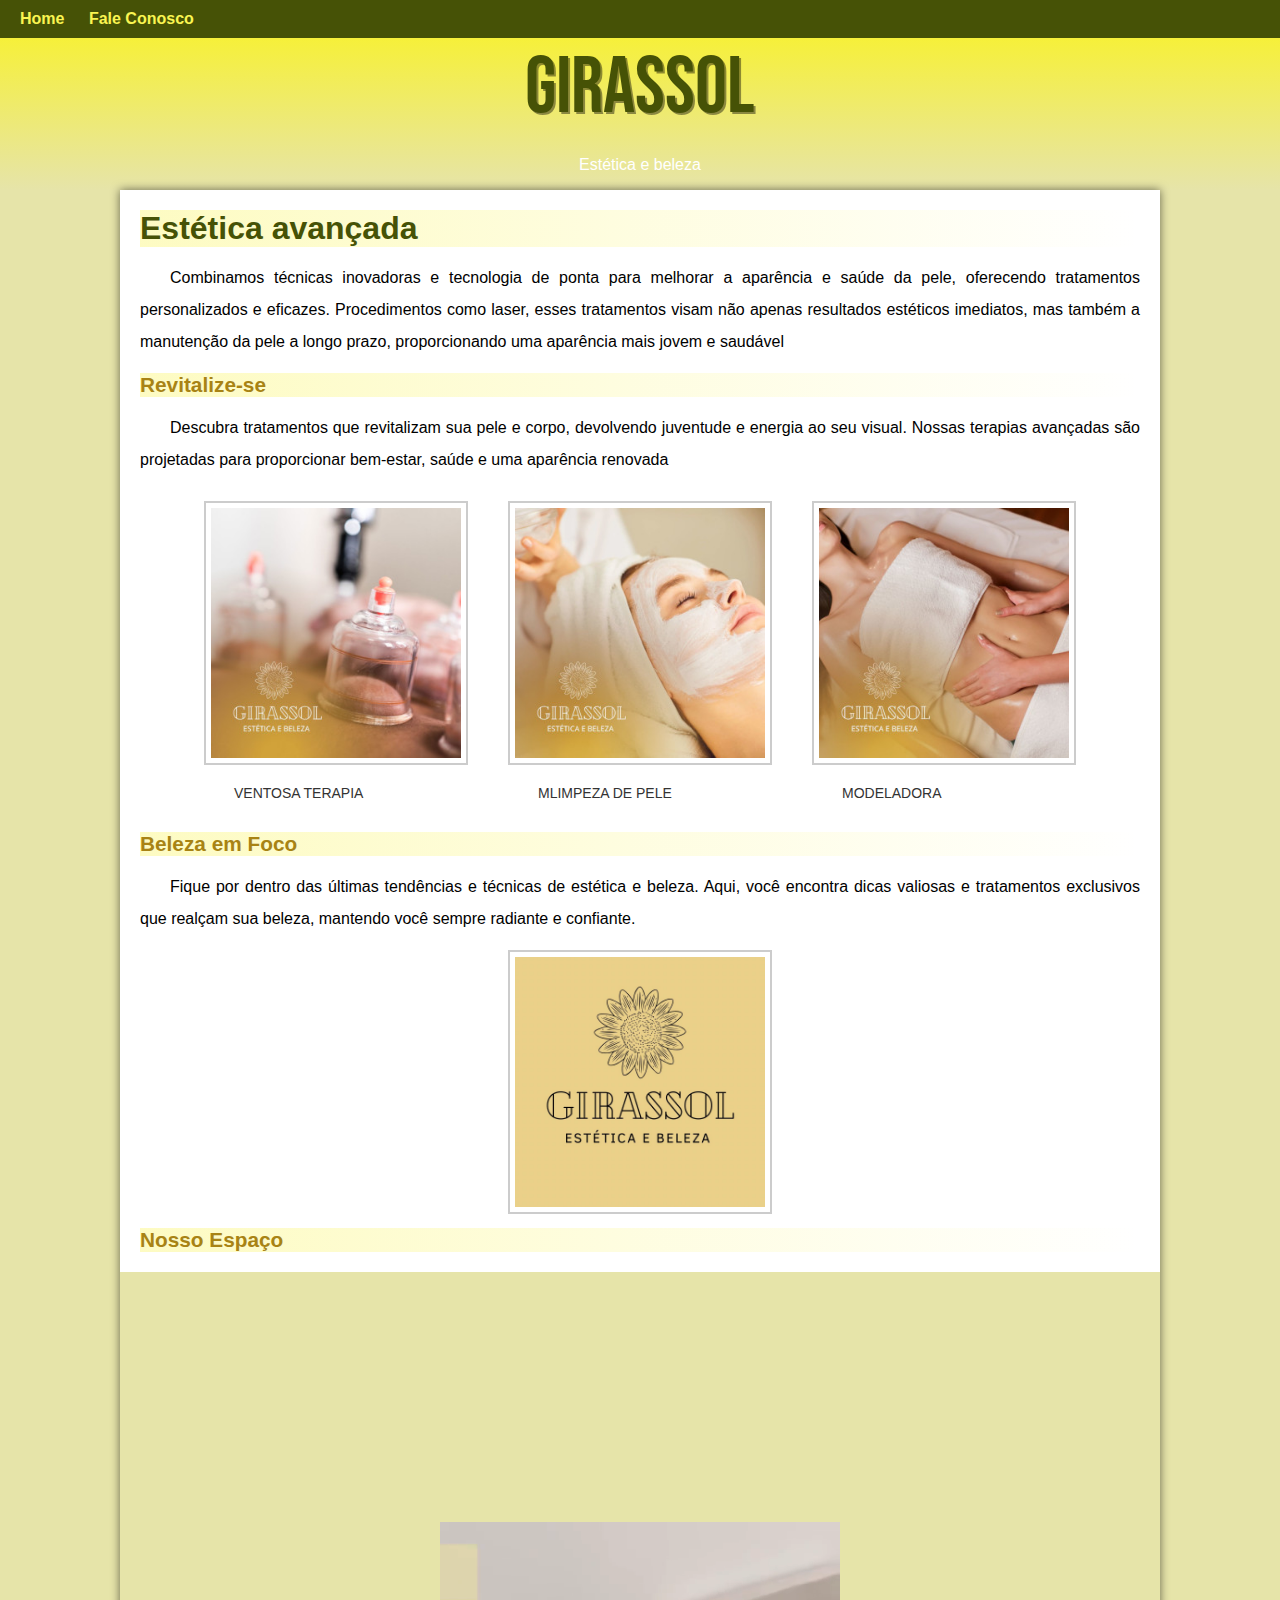
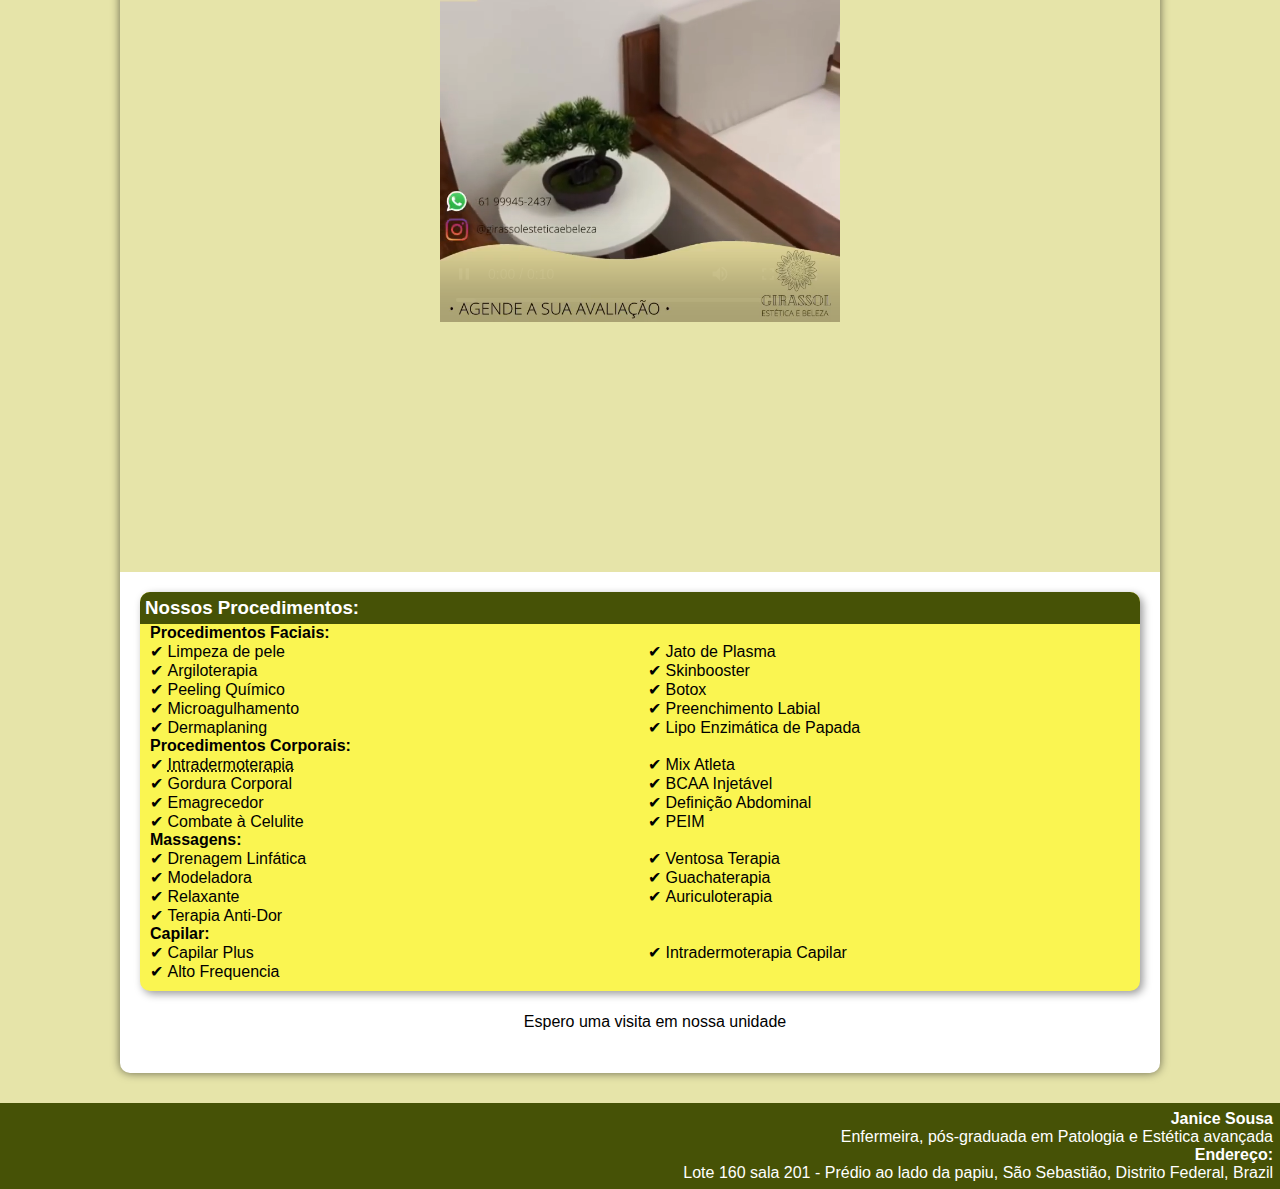
<file: index.html>
<!DOCTYPE html>
<html lang="pt-br">
<head>
    <meta charset="UTF-8">
    <meta name="viewport" content="width=device-width, initial-scale=1.0">
    <title>Girassol</title>
    <link rel="shortcut icon" href="img/favicon-32x32.png" type="image/x-icon">
    <link rel="stylesheet" href="estilo/style.css">

</head>
<body>
    <header>
        <h1>Girassol </h1>
        <p>Estética e beleza</p>        
    </header>
    <nav>
        <a href="#">Home</a>
        <a href="https://whats.link/girassolesteticaebelezaa">Fale Conosco</a>
    </nav>
    <main>
        <article>
            <h1>Estética avançada</h1>

            <p>Combinamos técnicas inovadoras e tecnologia de ponta para melhorar a aparência e saúde da pele, oferecendo tratamentos personalizados e eficazes. Procedimentos como laser, esses tratamentos visam não apenas resultados estéticos imediatos, mas também a manutenção da pele a longo prazo, proporcionando uma aparência mais jovem e saudável</p>

            <h2>Revitalize-se</h2>

            <p> Descubra tratamentos que revitalizam sua pele e corpo, devolvendo juventude e energia ao seu visual. Nossas terapias avançadas são projetadas para proporcionar bem-estar, saúde e uma aparência renovada</p>

            <div class="img-cnt">
                <div class="image-item">
                    <img src="img/girap.jpeg" alt="Imagem 1">
                    <p class="caption">VENTOSA TERAPIA</p>
                </div>
                <div class="image-item">
                    <img src="img/rostop.jpeg" alt="Imagem 2">
                    <p class="caption">MLIMPEZA DE PELE</p>
                </div>
                <div class="image-item">
                    <img src="img/massagemp.jpeg" alt="Imagem 3">
                    <p class="caption">MODELADORA</p>
                </div>
            </div>


            <h2>Beleza em Foco</h2>

            <p>Fique por dentro das últimas tendências e técnicas de estética e beleza. Aqui, você encontra dicas valiosas e tratamentos exclusivos que realçam sua beleza, mantendo você sempre radiante e confiante.</p>

            <div class="image-item">
                <img src="img/girasol-123.jpg" alt="#" >
            </div>

            <h2>Nosso Espaço</h2>
            <div class="video">
                <iframe width="400" height="400" src="video/clinica.mp4" title="video player" frameborder="0" allow="accelerometer; autoplay; clipboard-write; encrypted-media; gyroscope; picture-in-picture; web-share" referrerpolicy="strict-origin-when-cross-origin" allowfullscreen></iframe>
            </div>
            
            <aside>
                <h3>Nossos Procedimentos:</h3>

                <h4>Procedimentos Faciais:</h4>
                <ul>
                    <li>Limpeza de pele</li>
                    <li>Argiloterapia</li>
                    <li>Peeling Químico</li>
                    <li>Microagulhamento</li>
                    <li>Dermaplaning</li>
                    <li>Jato de Plasma</li>
                    <li>Skinbooster</li>
                    <li>Botox</li>
                    <li>Preenchimento Labial</li>
                    <li>Lipo Enzimática de Papada</li>
                </ul>
            
                <h4>Procedimentos Corporais:</h4>
                <ul>
                    <li><abbr title="Gordura Localizada">Intradermoterapia</abbr></li>
                    <li>Gordura Corporal</li>
                    <li>Emagrecedor</li>
                    <li>Combate à Celulite</li>
                    <li>Mix Atleta</li>
                    <li>BCAA Injetável</li>
                    <li>Definição Abdominal</li>
                    <li>PEIM</li>
                </ul>
                <h4>Massagens:</h4>
                <ul>
                    <li>Drenagem Linfática</li>
                    <li>Modeladora</li>
                    <li>Relaxante</li>
                    <li>Terapia Anti-Dor</li>
                    <li>Ventosa Terapia</li>
                    <li>Guachaterapia</li>
                    <li>Auriculoterapia</li>
                </ul>
                <h4>Capilar:</h4>
                <ul>
                    <li>Capilar Plus</li>
                    <li>Alto Frequencia</li>
                    <li>Intradermoterapia Capilar</li>
                </ul>
                
            </aside>

            <p style="text-align: center;">Espero uma visita em nossa unidade</p>         
        </article>
    </main>
    <footer>
        <h4>Janice Sousa</h4>
        <p>Enfermeira, pós-graduada em Patologia e Estética avançada </p>
        <h4>Endereço:</h4>
        <p>Lote 160 sala 201 - Prédio ao lado da papiu, São Sebastião, Distrito Federal, Brazil</p>
            
    </footer>
</body>
</html>
</file>
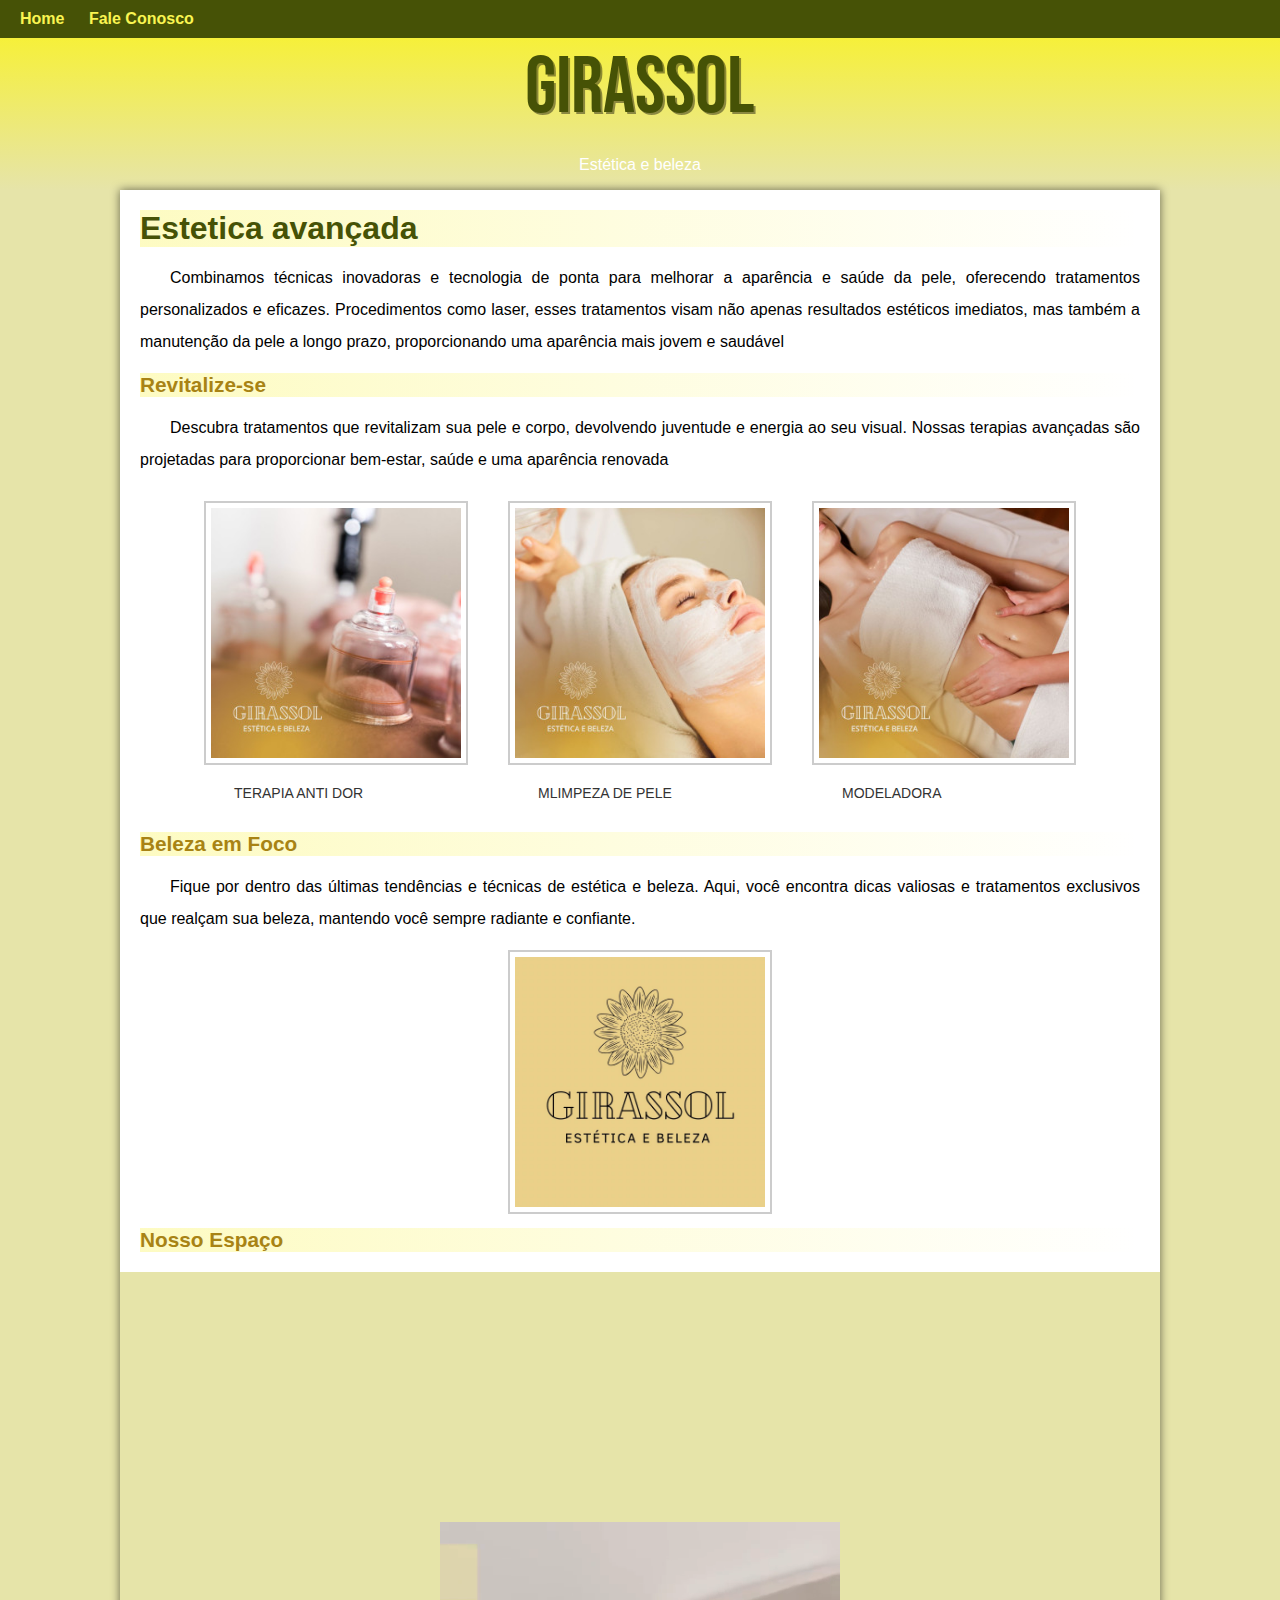
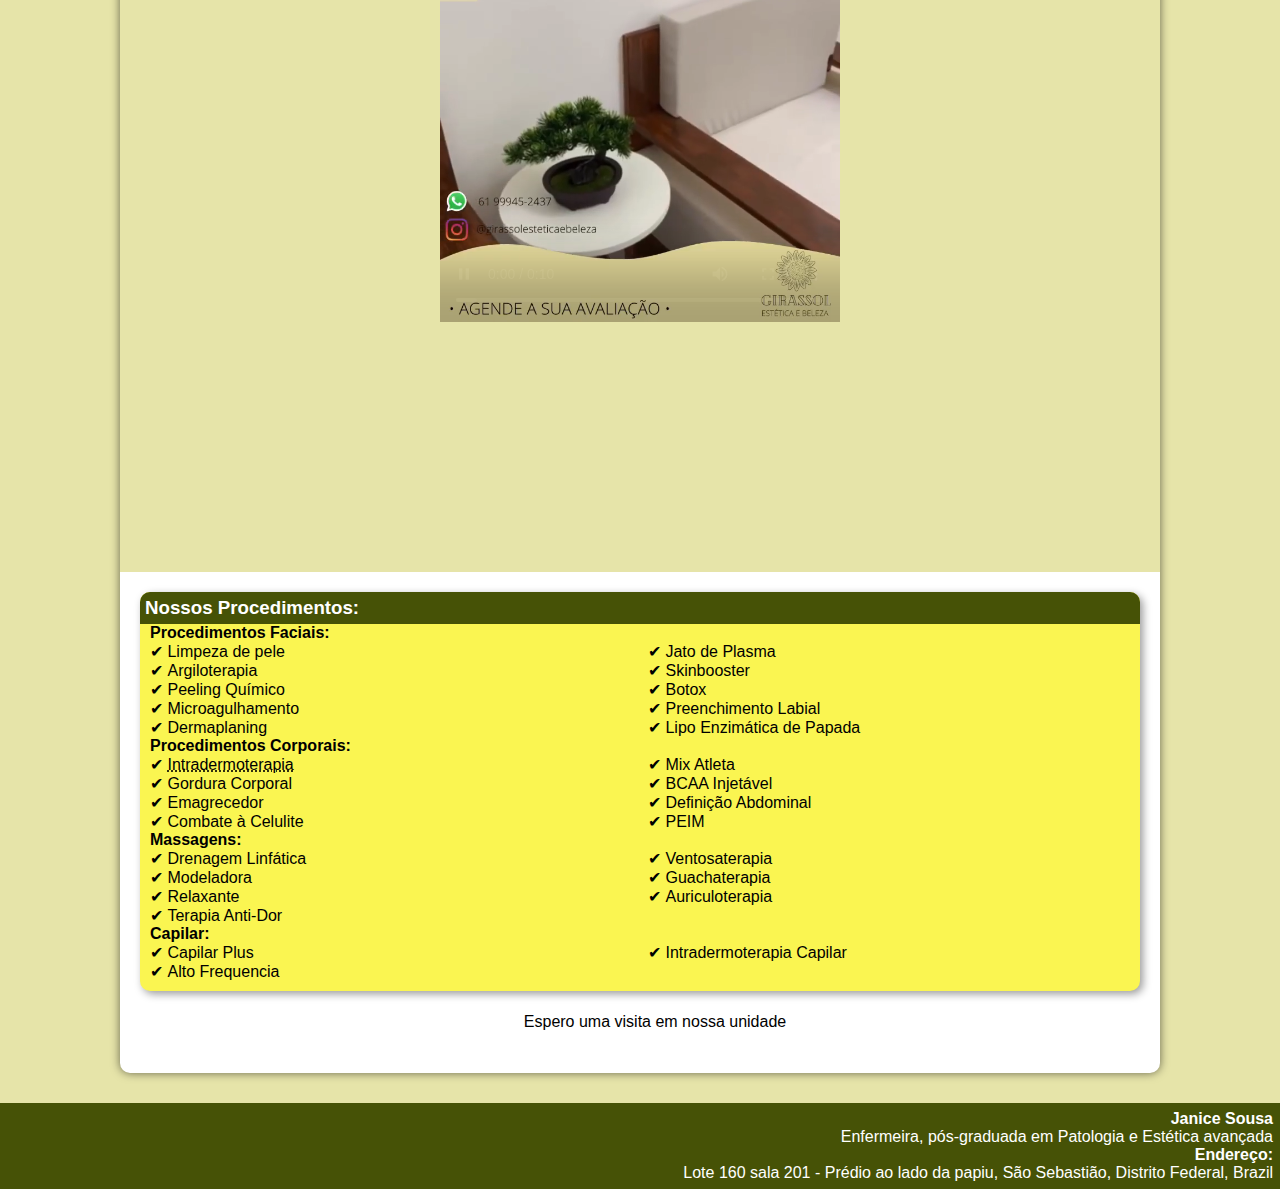
<file: girasol.html>
<!DOCTYPE html>
<html lang="pt-br">
<head>
    <meta charset="UTF-8">
    <meta name="viewport" content="width=device-width, initial-scale=1.0">
    <title>Girassol</title>
    <link rel="shortcut icon" href="img/favicon-32x32.png" type="image/x-icon">
    <link rel="stylesheet" href="estilo/style.css">

</head>
<body>
    <header>
        <h1>Girassol </h1>
        <p>Estética e beleza</p>        
    </header>
    <nav>
        <a href="#">Home</a>
        <a href="https://whats.link/girassolesteticaebelezaa">Fale Conosco</a>
    </nav>
    <main>
        <article>
            <h1>Estetica avançada</h1>

            <p>Combinamos técnicas inovadoras e tecnologia de ponta para melhorar a aparência e saúde da pele, oferecendo tratamentos personalizados e eficazes. Procedimentos como laser, esses tratamentos visam não apenas resultados estéticos imediatos, mas também a manutenção da pele a longo prazo, proporcionando uma aparência mais jovem e saudável</p>

            <h2>Revitalize-se</h2>

            <p> Descubra tratamentos que revitalizam sua pele e corpo, devolvendo juventude e energia ao seu visual. Nossas terapias avançadas são projetadas para proporcionar bem-estar, saúde e uma aparência renovada</p>

            <div class="img-cnt">
                <div class="image-item">
                    <img src="img/girap.jpeg" alt="Imagem 1">
                    <p class="caption">TERAPIA ANTI DOR</p>
                </div>
                <div class="image-item">
                    <img src="img/rostop.jpeg" alt="Imagem 2">
                    <p class="caption">MLIMPEZA DE PELE</p>
                </div>
                <div class="image-item">
                    <img src="img/massagemp.jpeg" alt="Imagem 3">
                    <p class="caption">MODELADORA</p>
                </div>
            </div>


            <h2>Beleza em Foco</h2>

            <p>Fique por dentro das últimas tendências e técnicas de estética e beleza. Aqui, você encontra dicas valiosas e tratamentos exclusivos que realçam sua beleza, mantendo você sempre radiante e confiante.</p>

            <div class="image-item">
                <img src="img/girasol-123.jpg" alt="#" >
            </div>

            <h2>Nosso Espaço</h2>
            <div class="video">
                <iframe width="400" height="400" src="video/clinica.mp4" title="video player" frameborder="0" allow="accelerometer; autoplay; clipboard-write; encrypted-media; gyroscope; picture-in-picture; web-share" referrerpolicy="strict-origin-when-cross-origin" allowfullscreen></iframe>
            </div>
            
            <aside>
                <h3>Nossos Procedimentos:</h3>

                <h4>Procedimentos Faciais:</h4>
                <ul>
                    <li>Limpeza de pele</li>
                    <li>Argiloterapia</li>
                    <li>Peeling Químico</li>
                    <li>Microagulhamento</li>
                    <li>Dermaplaning</li>
                    <li>Jato de Plasma</li>
                    <li>Skinbooster</li>
                    <li>Botox</li>
                    <li>Preenchimento Labial</li>
                    <li>Lipo Enzimática de Papada</li>
                </ul>
            
                <h4>Procedimentos Corporais:</h4>
                <ul>
                    <li><abbr title="Gordura Localizada">Intradermoterapia</abbr></li>
                    <li>Gordura Corporal</li>
                    <li>Emagrecedor</li>
                    <li>Combate à Celulite</li>
                    <li>Mix Atleta</li>
                    <li>BCAA Injetável</li>
                    <li>Definição Abdominal</li>
                    <li>PEIM</li>
                </ul>
                <h4>Massagens:</h4>
                <ul>
                    <li>Drenagem Linfática</li>
                    <li>Modeladora</li>
                    <li>Relaxante</li>
                    <li>Terapia Anti-Dor</li>
                    <li>Ventosaterapia</li>
                    <li>Guachaterapia</li>
                    <li>Auriculoterapia</li>
                </ul>
                <h4>Capilar:</h4>
                <ul>
                    <li>Capilar Plus</li>
                    <li>Alto Frequencia</li>
                    <li>Intradermoterapia Capilar</li>
                </ul>
                
            </aside>

            <p style="text-align: center;">Espero uma visita em nossa unidade</p>         
        </article>
    </main>
    <footer>
        <h4>Janice Sousa</h4>
        <p>Enfermeira, pós-graduada em Patologia e Estética avançada </p>
        <h4>Endereço:</h4>
        <p>Lote 160 sala 201 - Prédio ao lado da papiu, São Sebastião, Distrito Federal, Brazil</p>
            
    </footer>
</body>
</html>
</file>
<file: estilo/style.css>
@charset "UTF-8";

@import url('https://fonts.googleapis.com/css2?family=Bebas+Neue&display=swap');

@media (max-width: 768px) {
    .image-item .video {
        flex: 1 1 calc(50% - 20px); /* Ajusta para duas imagens por linha em tablets */
    }
}

@media (max-width: 480px) {
    .image-item .video {
        flex: 1 1 100%; /* Ajusta para uma imagem por linha em celulares */
    }
}


:root {
    --cor0: #e6e4a9;
    --cor1: #faf551;
    --cor2: #faf31e;
    --cor3: #FAE13C;
    --cor4: #a88314;
    --cor5: #465206;

    --font-padrao: Arial, Verdana, Helvetica, sans-serif;
    --font-destaque: "Bebas Neue", cursive;

}

*{
    margin:  0px;
    padding: 0px;
}

body{
    background-color: var(--cor0);
    font-family: var(--font-padrao);
}
main p{
    margin: 15px 0px;
    text-align: justify;
    text-indent: 30px;
    font-size: 1em;
    line-height: 2em;
}
main strong{
    color: var(--cor4);
    font-weight: bold;
    padding: 2px 6px;
}
main a {
    text-decoration: none;
    font-weight: bold;
    color: var(--cor5);
    background-color: var(--cor1);
    padding: 2px 6px;
}
main a:hover{
    text-decoration: underline;
    color: var(--cor3);
}
header{
    background-image:linear-gradient(to bottom, var(--cor2), var(--cor0));
    min-height: 150px;
    text-align: center;
    padding-top: 40px;
}
header > h1 {
    color: var(--cor5);
    font-family: var(--font-destaque);
    font-weight: normal;
    margin-bottom: 20px;
    text-shadow: 2px 2px 0px rgba(0, 0, 0, 0.418);
    font-size: 5em;
}
header > p {
    color: white;
    font-family: var(--font-padrao);
    font-size: 1,2em;
    margin-bottom: 20px;
}
nav {
    background-color: var(--cor5);
    padding: 10px;
    position: fixed ;
    top: 0;
    width: 100%;
    z-index: 1000;
}
nav >a{
    color: var(--cor1);
    padding: 10px;
    text-decoration: none;
    font-weight: bold;
    border-radius: 5px;
}
nav >a:hover{
    background-color: var(--cor3);
    color: var(--cor5);
}
main{
    min-width: 300px;
    max-width: 1000px;
    background-color: white;
    margin: auto;
    margin-bottom: 30px;
    padding: 20px;
    box-shadow: 0px 0px 10px rgba(0, 0, 0, 0.562);
    border-radius: 0px 0px 10px 10px;
}
main h1 {
    color: var(--cor5);
    font-family: var(--font-android);
    background-image: linear-gradient(to right, #faf45159 , rgba(255, 255, 255, 0));
}
main h2{
    font-family: var(--font-android);
    color: var(--cor4);
    font-size: 1.3em;
    background-image: linear-gradient(to right, #faf45159 , rgba(255, 255, 255, 0));
}



div.video{
    background-color: var(--cor0);
    margin:20px -20px;
    display: flex;
    justify-content: center;
    align-items: center;
    min-height: 100vh; /* Garante que o contêiner ocupe toda a altura da janela */

}  

aside{
    background-color: var(--cor1);
    padding: 10px;
    border-radius: 10px;
    box-shadow: 3px 3px 8px rgba(0, 0, 0, 0.397);
}
aside > ul {
    list-style-position: inside;
    columns: 2;
    list-style-type: '\2714\00A0';
    
}
aside > h3 {
    background-color: var(--cor5);
    color: white;
    padding: 5px;
    margin: -10px -10px 0px -10px;
    border-radius: 10px 10px 0px 0px;
}
footer{
    background-color: var(--cor5);
    color: white;
    text-align: right;
    font-size: 1em;
    padding: 7px;
}

main > picture >.img-ctn{

    display: flex;
    justify-content: center;
    align-items: center;
    min-height: 100vh; /* Garante que o contêiner ocupe toda a altura da janela */
    background-color: #f5f5f5; /* Fundo claro para destacar as imagens */
}

.img-cnt {
    display: flex;
    justify-content: center; /* Centraliza horizontalmente as imagens */
    gap: 20px; /* Espaço entre os contêineres de imagem */
    flex-wrap: wrap
    
}

.image-item {
    text-align: center; /* Centraliza a imagem e a legenda */
    flex: 1 1 calc(33.333% 20px); /* Ajusta a largura das imagens e considera o espaço entre elas */
    margin: 10px; /* Espaço ao redor de cada contêiner de imagem */
}

.image-item img {
    max-width: 250px; /* Define a largura máxima para as imagens */
    height: auto; /* Mantém a proporção da imagem */
    border: 2px solid #ccc; /* Borda fina ao redor das imagens */
    padding: 5px; /* Espaço interno das imagens */
    background-color: #fff; /* Fundo branco para as imagens */
    transition: transform 0.3s ease; /* Adiciona uma transição suave */
}

.image-item img:hover {
    transform: translateY(-8px); /* Move a imagem 4 pixels para cima */
}

.caption {
    margin-top: 10px; /* Espaço entre a imagem e a legenda */
    font-size: 14px; /* Tamanho da fonte da legenda */
    color: #333; /* Cor da fonte da legenda */
}
</file>
